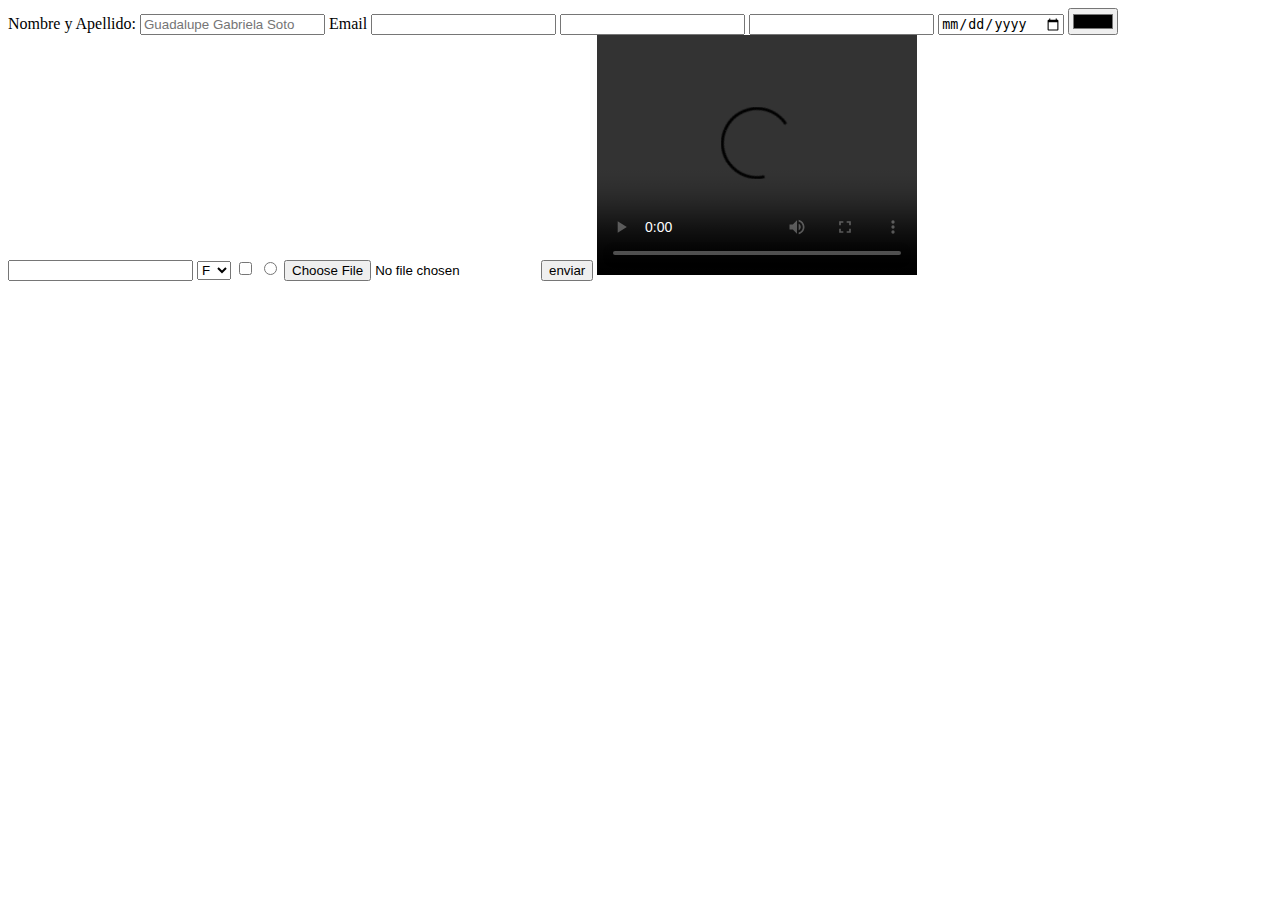
<file: clase2/index.html>
<!DOCTYPE html>
<html lang="en">
<head>
    <meta charset="UTF-8">
    <meta http-equiv="X-UA-Compatible" content="IE=edge">
    <meta name="viewport" content="width=device-width, initial-scale=1.0">
    <title>formularios</title>
</head>
<body>
    <div id="aca_va_un_nombre">
        <!-- aca va toda la info para ponerle estilos y formato-->
    </div>
    <!-- cada div va para cada cosa, ejemplo titulo, info, subtitulo -->
    <form>
        <label for="nombre">Nombre y Apellido: </label>
        <input name="nombre" type="text" placeholder="Guadalupe Gabriela Soto">
        <label for="email">Email</label>
        <input name="email" type="email" required/>
        <input type="password">
        <input type="number">
        <input type="date">
        <input type="color">
        <input type="text">
        <select>
            <option value="F">F</option>
            <option value="M">M</option>
            <option value="X">X</option>
    <!-- select puede ir fuera de form -->
        </select>
        <input type="checkbox">
        <input type="radio">
        <input type="file">
        <input type="submit" value="enviar">
        <video width="320" height="240" controls autoplay>
            <source  src="https://www.youtube.com/watch?v=WCi2DLYE82A" type="video/mp4">
    
        </video>
    
    </form>
    
</body>
</html>
</file>
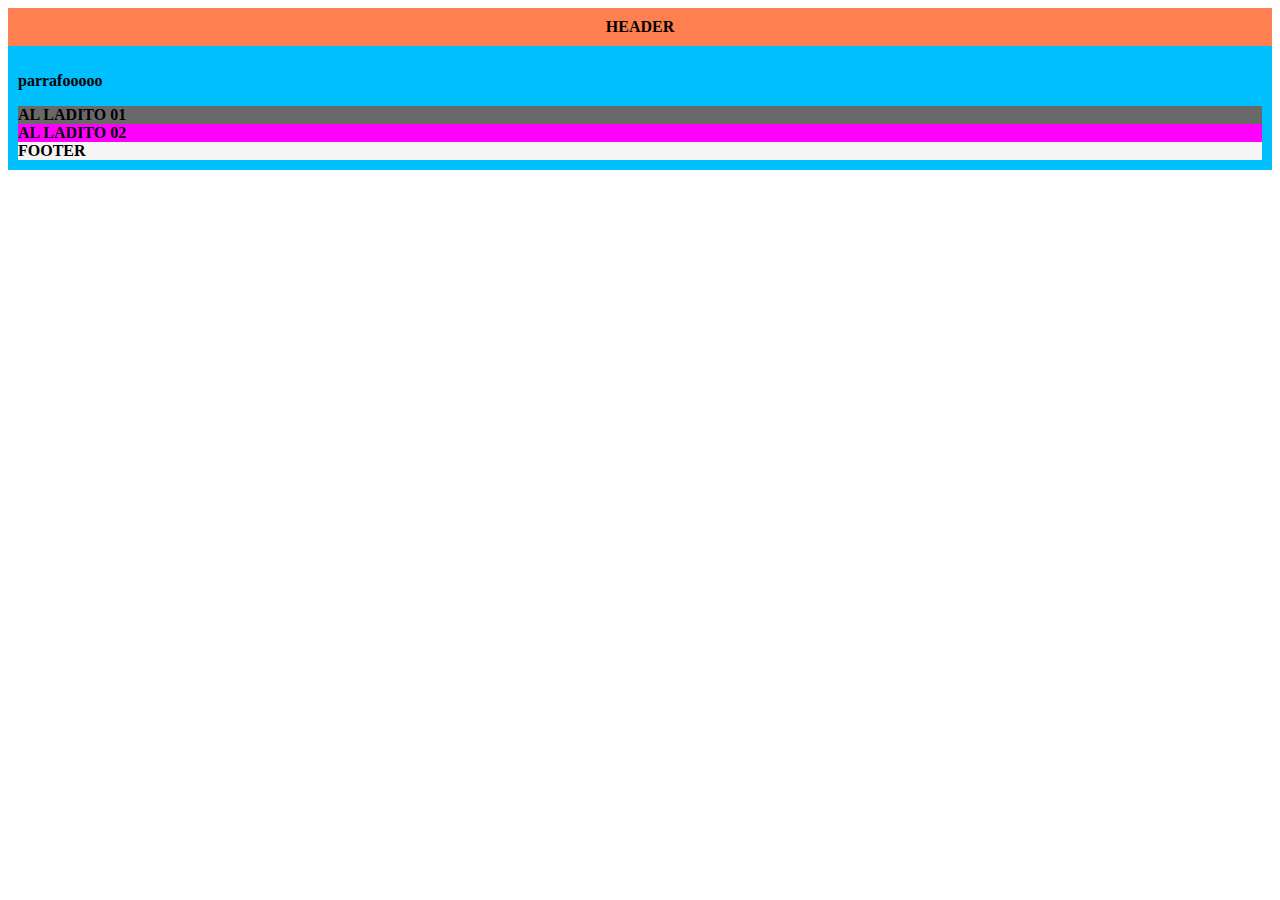
<file: clase6/index.html>
<!DOCTYPE html>
<html lang="en">
<head>
    <meta charset="UTF-8">
    <meta http-equiv="X-UA-Compatible" content="IE=edge">
    <meta name="viewport" content="width=device-width, initial-scale=1.0">
    <link rel="stylesheet" href="./style.css">
    <title>practica de flexbox</title>
</head>
<body>
    <div class="wrapper">
        <header class="header"> HEADER </header>
            <article class="main">
                    <p> parrafooooo</p>
                    <aside class="aside aside-1">AL LADITO 01</aside>
                    <aside class="aside aside-2">AL LADITO 02</aside>
                    <footer class="footer">FOOTER</footer>
            </article>
        
    </div>
</body>
</html>
</file>
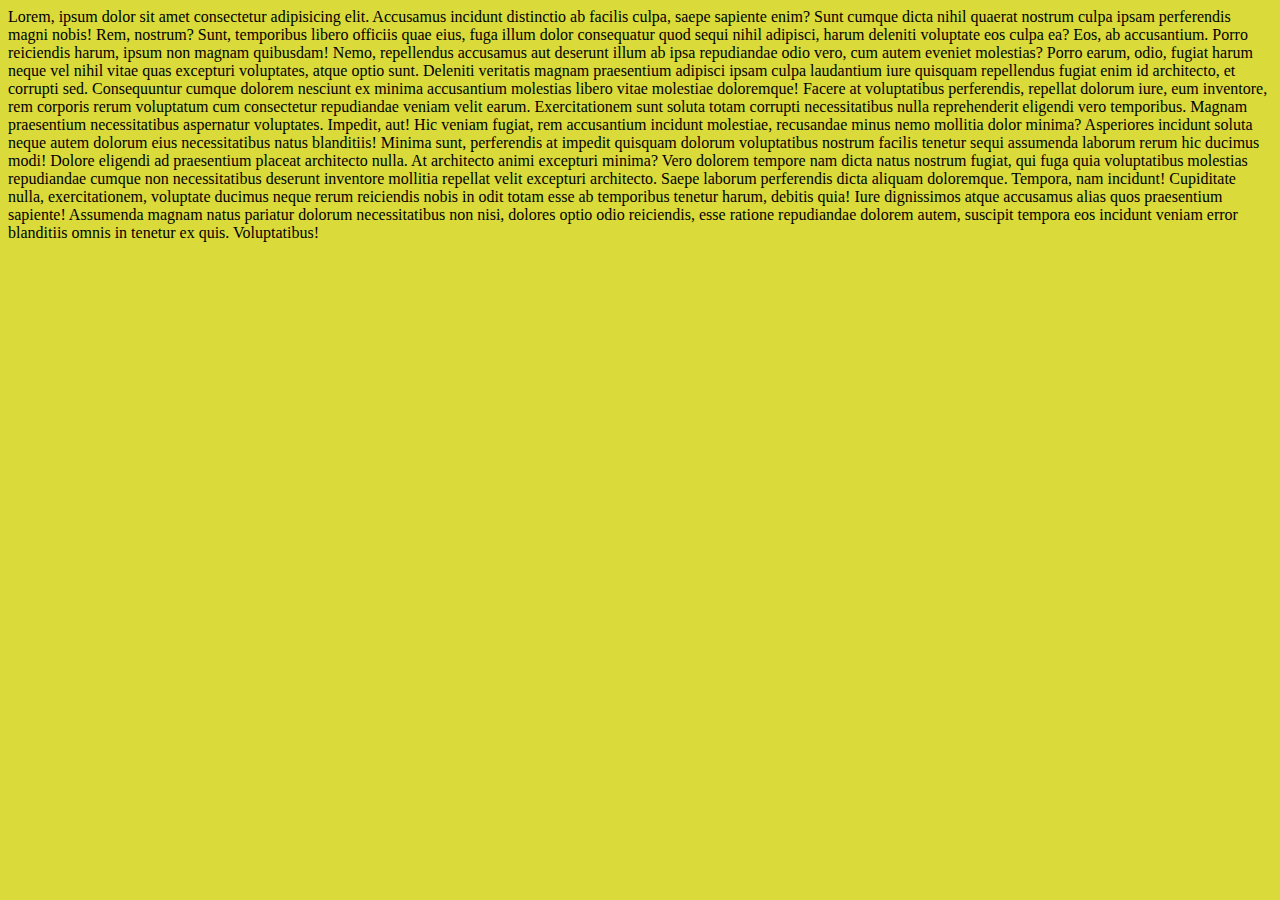
<file: clase7/index.html>
<!DOCTYPE html>
<html lang="en">
<head>
    <meta charset="UTF-8">
    <meta http-equiv="X-UA-Compatible" content="IE=edge">
    <meta name="viewport" content="width=device-width, initial-scale=1.0">
    <link rel="stylesheet" href="./style.css">

    <title>test media querys</title>
</head>
<body>
    Lorem, ipsum dolor sit amet consectetur adipisicing elit. Accusamus incidunt distinctio ab facilis culpa, saepe sapiente enim? Sunt cumque dicta nihil quaerat nostrum culpa ipsam perferendis magni nobis! Rem, nostrum?
    Sunt, temporibus libero officiis quae eius, fuga illum dolor consequatur quod sequi nihil adipisci, harum deleniti voluptate eos culpa ea? Eos, ab accusantium. Porro reiciendis harum, ipsum non magnam quibusdam!
    Nemo, repellendus accusamus aut deserunt illum ab ipsa repudiandae odio vero, cum autem eveniet molestias? Porro earum, odio, fugiat harum neque vel nihil vitae quas excepturi voluptates, atque optio sunt.
    Deleniti veritatis magnam praesentium adipisci ipsam culpa laudantium iure quisquam repellendus fugiat enim id architecto, et corrupti sed. Consequuntur cumque dolorem nesciunt ex minima accusantium molestias libero vitae molestiae doloremque!
    Facere at voluptatibus perferendis, repellat dolorum iure, eum inventore, rem corporis rerum voluptatum cum consectetur repudiandae veniam velit earum. Exercitationem sunt soluta totam corrupti necessitatibus nulla reprehenderit eligendi vero temporibus.
    Magnam praesentium necessitatibus aspernatur voluptates. Impedit, aut! Hic veniam fugiat, rem accusantium incidunt molestiae, recusandae minus nemo mollitia dolor minima? Asperiores incidunt soluta neque autem dolorum eius necessitatibus natus blanditiis!
    Minima sunt, perferendis at impedit quisquam dolorum voluptatibus nostrum facilis tenetur sequi assumenda laborum rerum hic ducimus modi! Dolore eligendi ad praesentium placeat architecto nulla. At architecto animi excepturi minima?
    Vero dolorem tempore nam dicta natus nostrum fugiat, qui fuga quia voluptatibus molestias repudiandae cumque non necessitatibus deserunt inventore mollitia repellat velit excepturi architecto. Saepe laborum perferendis dicta aliquam doloremque.
    Tempora, nam incidunt! Cupiditate nulla, exercitationem, voluptate ducimus neque rerum reiciendis nobis in odit totam esse ab temporibus tenetur harum, debitis quia! Iure dignissimos atque accusamus alias quos praesentium sapiente!
    Assumenda magnam natus pariatur dolorum necessitatibus non nisi, dolores optio odio reiciendis, esse ratione repudiandae dolorem autem, suscipit tempora eos incidunt veniam error blanditiis omnis in tenetur ex quis. Voluptatibus!
</body>
</html>
</file>
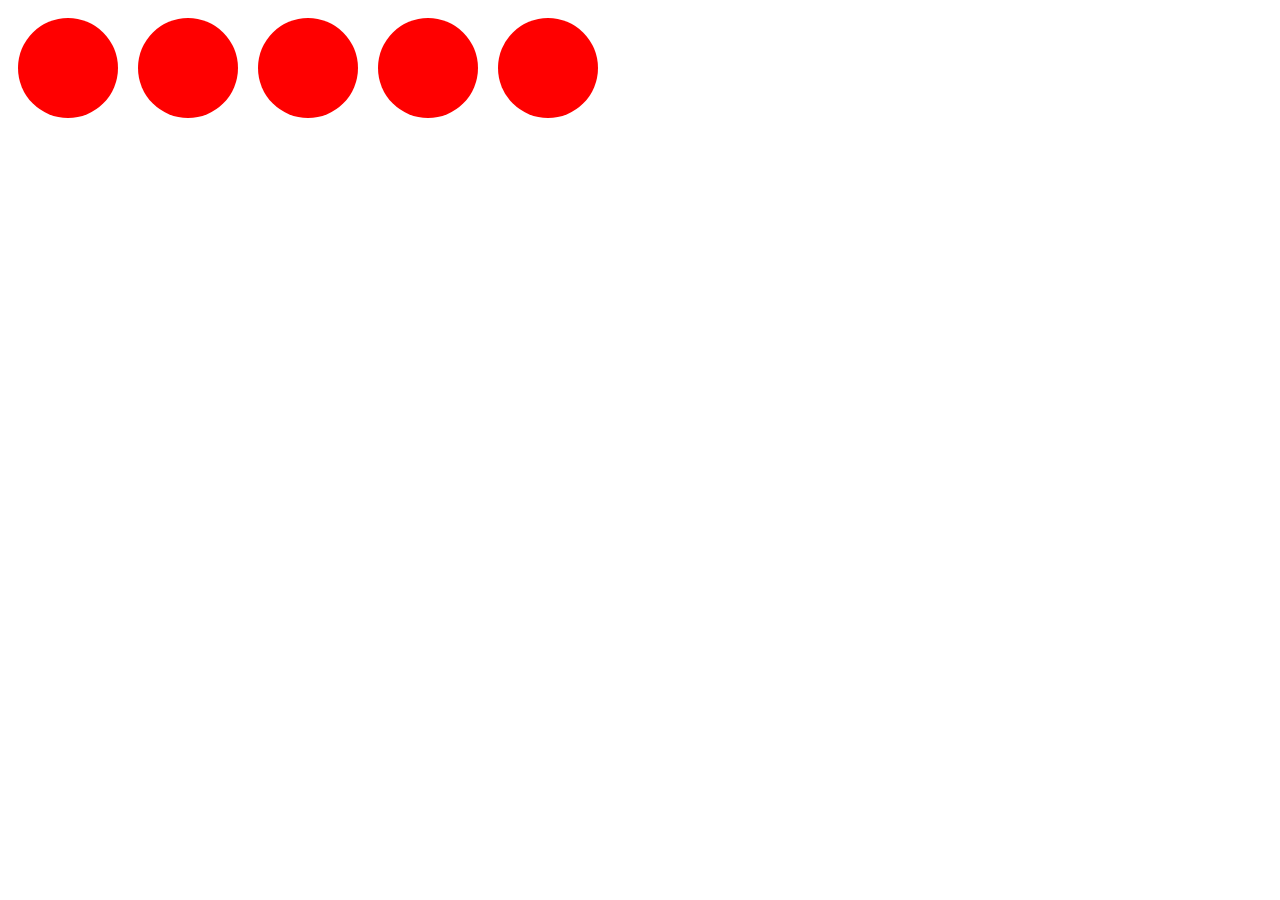
<file: clase8/index.html>
<!DOCTYPE html>
<html lang="en">
<head>
    <meta charset="UTF-8">
    <meta http-equiv="X-UA-Compatible" content="IE=edge">
    <meta name="viewport" content="width=device-width, initial-scale=1.0">
    
    <link rel="stylesheet" href="./style.css">
    
    <title>Transiciones </title>
</head>
<body class="flex-container">
    <div></div>
    <br>
    <div></div>
    <br>
    <div></div>
    <br>
    <div></div>
    <br>
    <div></div>
    
</body>
</html>
</file>
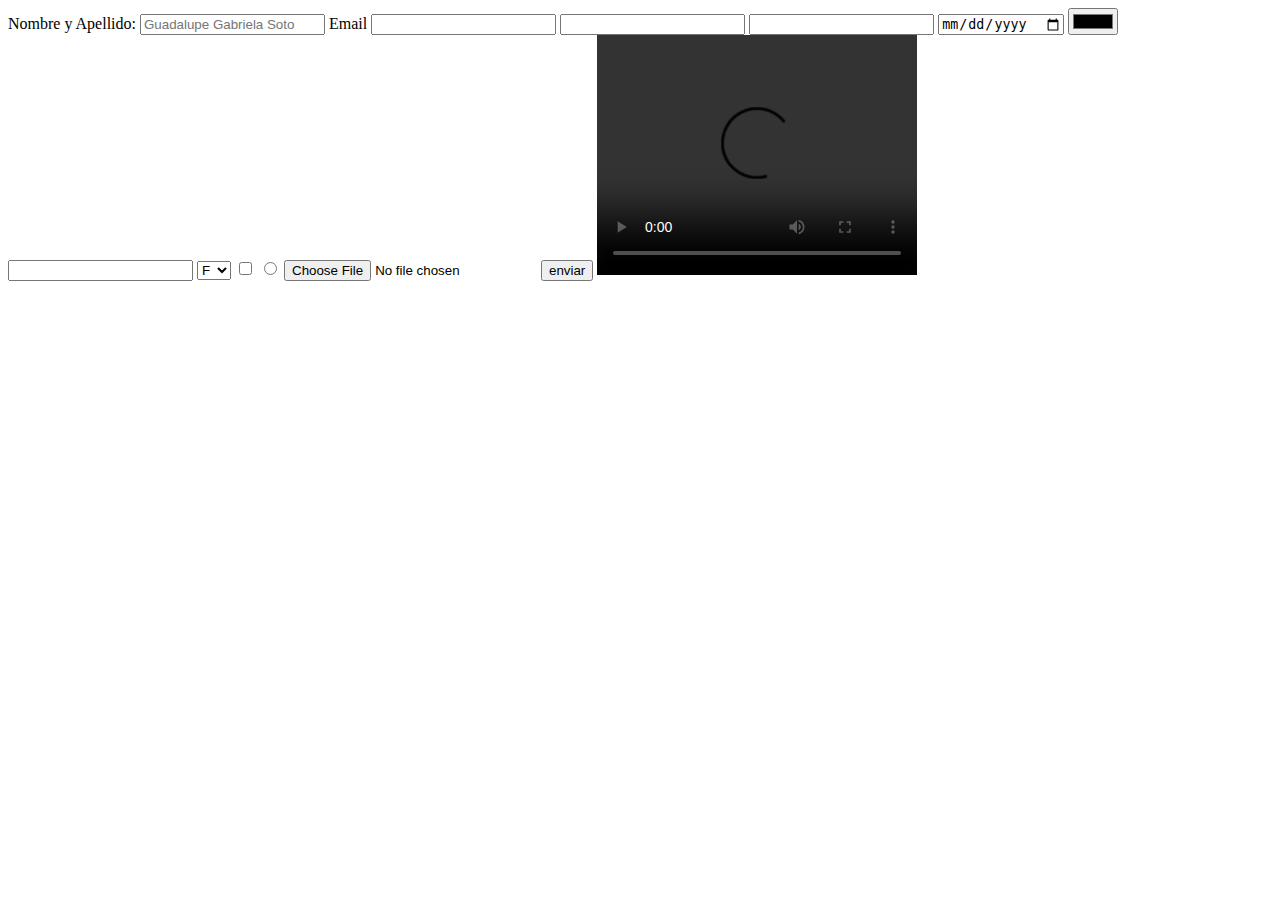
<file: NUCBA/clase2/index.html>
<!DOCTYPE html>
<html lang="en">
<head>
    <meta charset="UTF-8">
    <meta http-equiv="X-UA-Compatible" content="IE=edge">
    <meta name="viewport" content="width=device-width, initial-scale=1.0">
    <title>formularios</title>
</head>
<body>
    <div id="aca_va_un_nombre">
        <!-- aca va toda la info para ponerle estilos y formato-->
    </div>
    <!-- cada div va para cada cosa, ejemplo titulo, info, subtitulo -->
    <form>
        <label for="nombre">Nombre y Apellido: </label>
        <input name="nombre" type="text" placeholder="Guadalupe Gabriela Soto">
        <label for="email">Email</label>
        <input name="email" type="email" required/>
        <input type="password">
        <input type="number">
        <input type="date">
        <input type="color">
        <input type="text">
        <select>
            <option value="F">F</option>
            <option value="M">M</option>
            <option value="X">X</option>
    <!-- select puede ir fuera de form -->
        </select>
        <input type="checkbox">
        <input type="radio">
        <input type="file">
        <input type="submit" value="enviar">
        <video width="320" height="240" controls autoplay>
            <source  src="https://www.youtube.com/watch?v=WCi2DLYE82A" type="video/mp4">
    
        </video>
    
    </form>
    
</body>
</html>
</file>
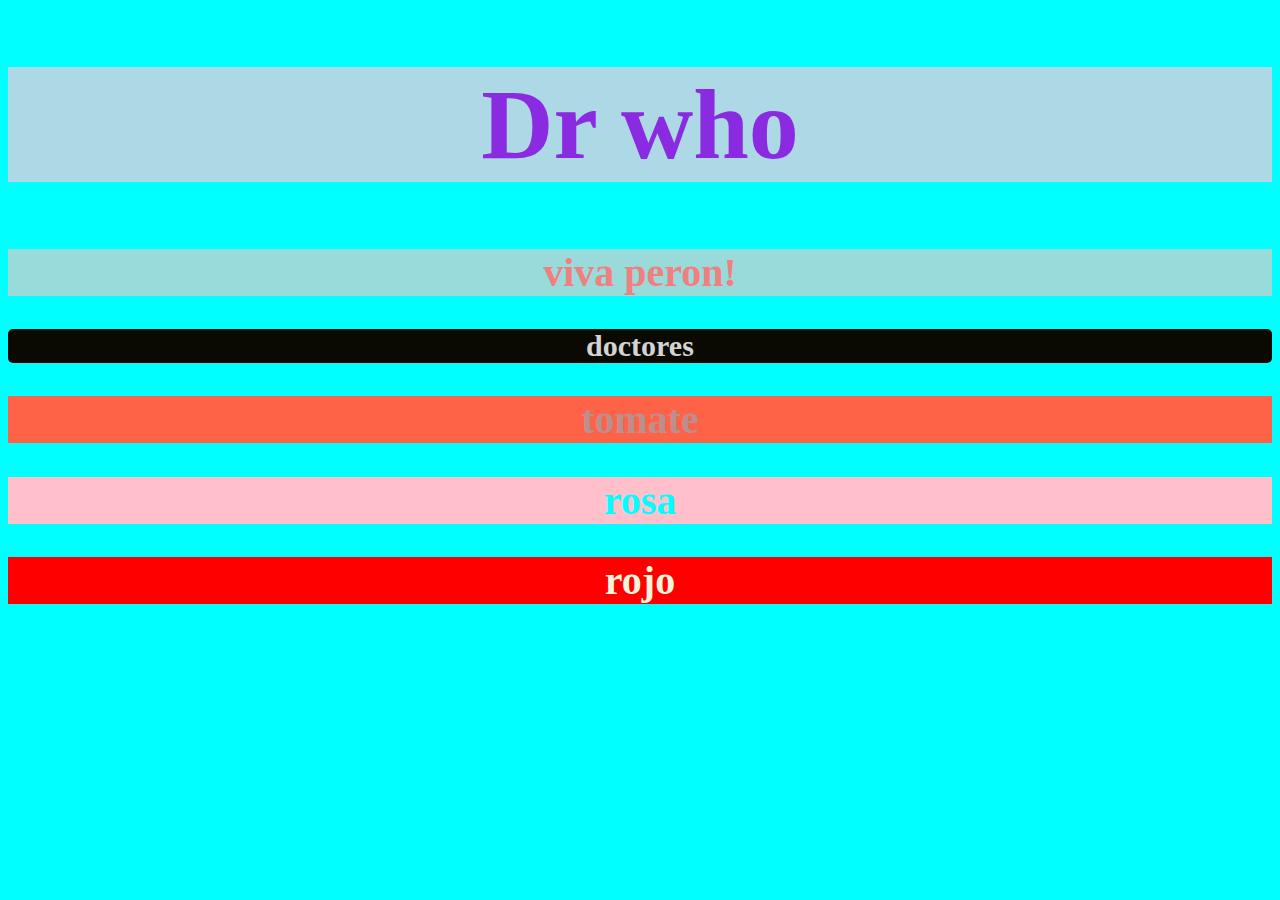
<file: clase4/clase4.html>
<!DOCTYPE html>
<html lang="en">
<head>
    <meta charset="UTF-8">
    <meta http-equiv="X-UA-Compatible" content="IE=edge">
    <meta name="viewport" content="width=device-width, initial-scale=1.0">
    

    <link rel="stylesheet" href="./style.css">

    <title>intro css</title>
</head>
<body>
    <h1>Dr who</h1>
    <h2>viva peron!</h2>
    <h2 class="doctores">doctores<h2>
    <h2 class="tomate">tomate</h2>
    <h2 class="rosa">rosa</h2>
    <h2 class="rojo">rojo</h2>
</body>
</html>
</file>
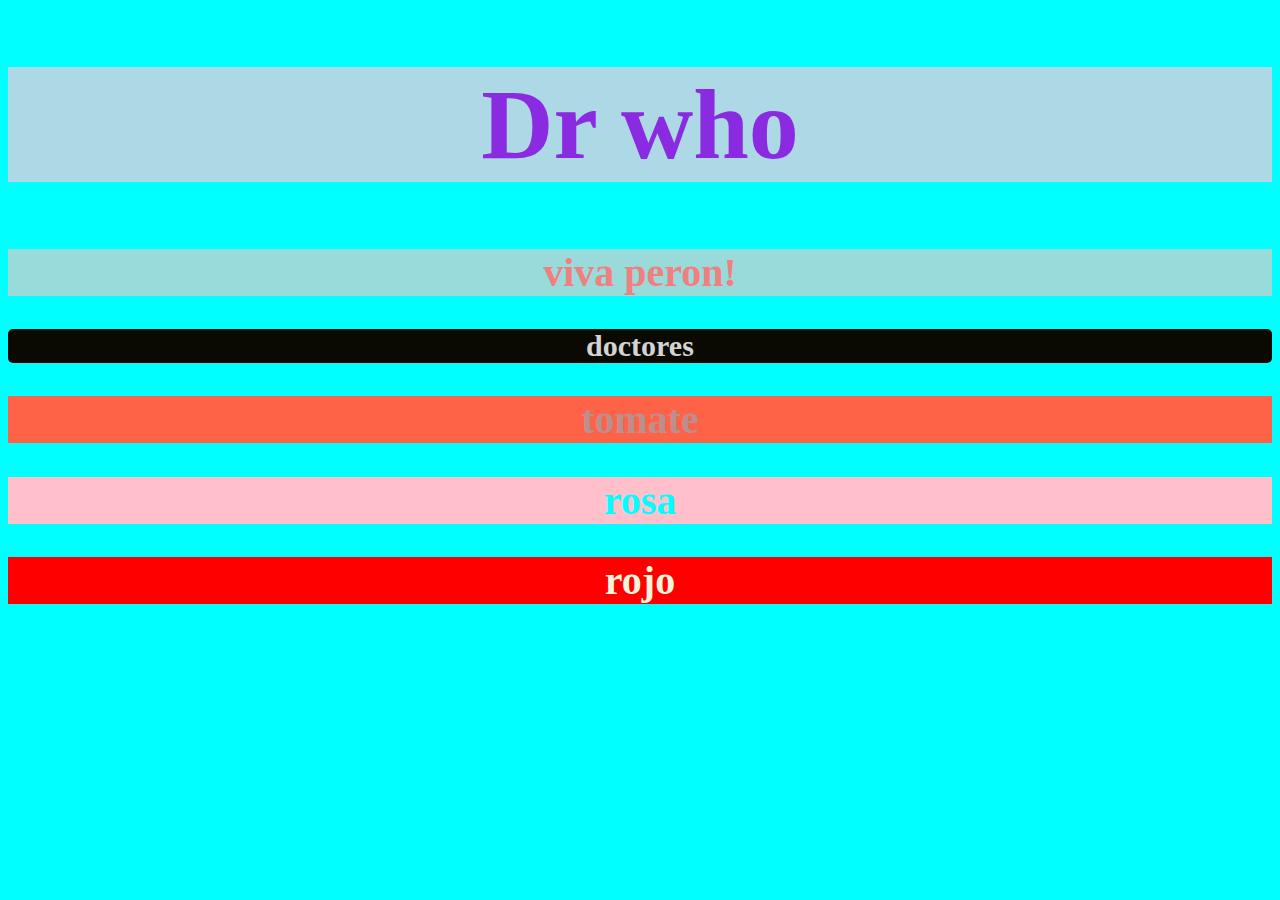
<file: NUCBA/clase4/clase4.html>
<!DOCTYPE html>
<html lang="en">
<head>
    <meta charset="UTF-8">
    <meta http-equiv="X-UA-Compatible" content="IE=edge">
    <meta name="viewport" content="width=device-width, initial-scale=1.0">
    

    <link rel="stylesheet" href="./style.css">

    <title>intro css</title>
</head>
<body>
    <h1>Dr who</h1>
    <h2>viva peron!</h2>
    <h2 class="doctores">doctores<h2>
    <h2 class="tomate">tomate</h2>
    <h2 class="rosa">rosa</h2>
    <h2 class="rojo">rojo</h2>
</body>
</html>
</file>
<file: clase6/style.css>
.wrapper {
    display: flex;
    flex-flow: row wrap;
    font-weight: bold;
    text-align: center;
}

.wrapper > * {
    padding: 10px;
    flex: 1 100%;
}

.header {
    background: coral;
}

.footer {
    background: whitesmoke;
}

.main {
    text-align: left;
    background: deepskyblue;
}

.aside-1 {
    background: dimgray;
}

.aside-2 {
    background: fuchsia;

}
</file>
<file: clase7/style.css>
body {
    background-color: rgb(218, 218, 58);
}

@media only screen and (max-width: 600px){
    body{
        background-color: red;
    }
}
</file>
<file: clase8/style.css>
div {
    width: 100px;
    height: 100px;
    border-radius: 50%;
    background: red;
    margin: 10px;
    /*transition: height 2s;*/
    /*transition: width, background 5s;
    transition-delay: 1s;*/
    position: relative;
    animation-name: coloresGradiente;
    animation-duration: 5s;
    animation-delay: 2s;
    animation-iteration-count: infinite;
    animation-direction: alternate;
}

.flex-container {
    display: flex;
}

/*#div1 {transition-timing-function: linear;}
#div2 {transition-timing-function: ease;}
#div3 {transition-timing-function: ease-in;}
#div4 {transition-timing-function: ease-out;}
#div5 {transition-timing-function: ease-in-out;}

div:hover {
    width: 300px;
    /*height: 300px;
    background: red;}*/

@keyframes coloresGradiente {
   0% {background-color: red; left: 0px; top: 0px;}
   25% {background-color: yellow; left: 200px; top: 0px;}
   50% {background-color: maroon; left: 200px; top: 200px;}
   75% {background-color: mediumpurple; left: 0px; top: 200px;}
   100% {background-color: mediumaquamarine; left: 0px; top: 0px;}
}
</file>
<file: clase4/style.css>
body {
    background-color: aqua;
}
h1 {
    font-size: 100px;
    color: blueviolet;
    background-color: lightblue;
    text-align: center;
}
h2 {
    font-size: 40px;
    color: lightcoral;
    background-color: rgb(153, 218, 218);
    text-align: center;
}
.doctores {
    font-size: 30px;
    color: lightgrey;
    background-color: rgb(10, 10, 3);
    border: 5px mediumorchid;
    border-radius: 5px;
}
.tomate{
    background-color: tomato;
    color: rosybrown;
}
.rosa{
    background-color: pink;
    color: aqua;
}
.rojo{
    background-color: red;
    color: beige;
}
</file>
<file: NUCBA/clase4/style.css>
body {
    background-color: aqua;
}
h1 {
    font-size: 100px;
    color: blueviolet;
    background-color: lightblue;
    text-align: center;
}
h2 {
    font-size: 40px;
    color: lightcoral;
    background-color: rgb(153, 218, 218);
    text-align: center;
}
.doctores {
    font-size: 30px;
    color: lightgrey;
    background-color: rgb(10, 10, 3);
    border: 5px mediumorchid;
    border-radius: 5px;
}
.tomate{
    background-color: tomato;
    color: rosybrown;
}
.rosa{
    background-color: pink;
    color: aqua;
}
.rojo{
    background-color: red;
    color: beige;
}
</file>
